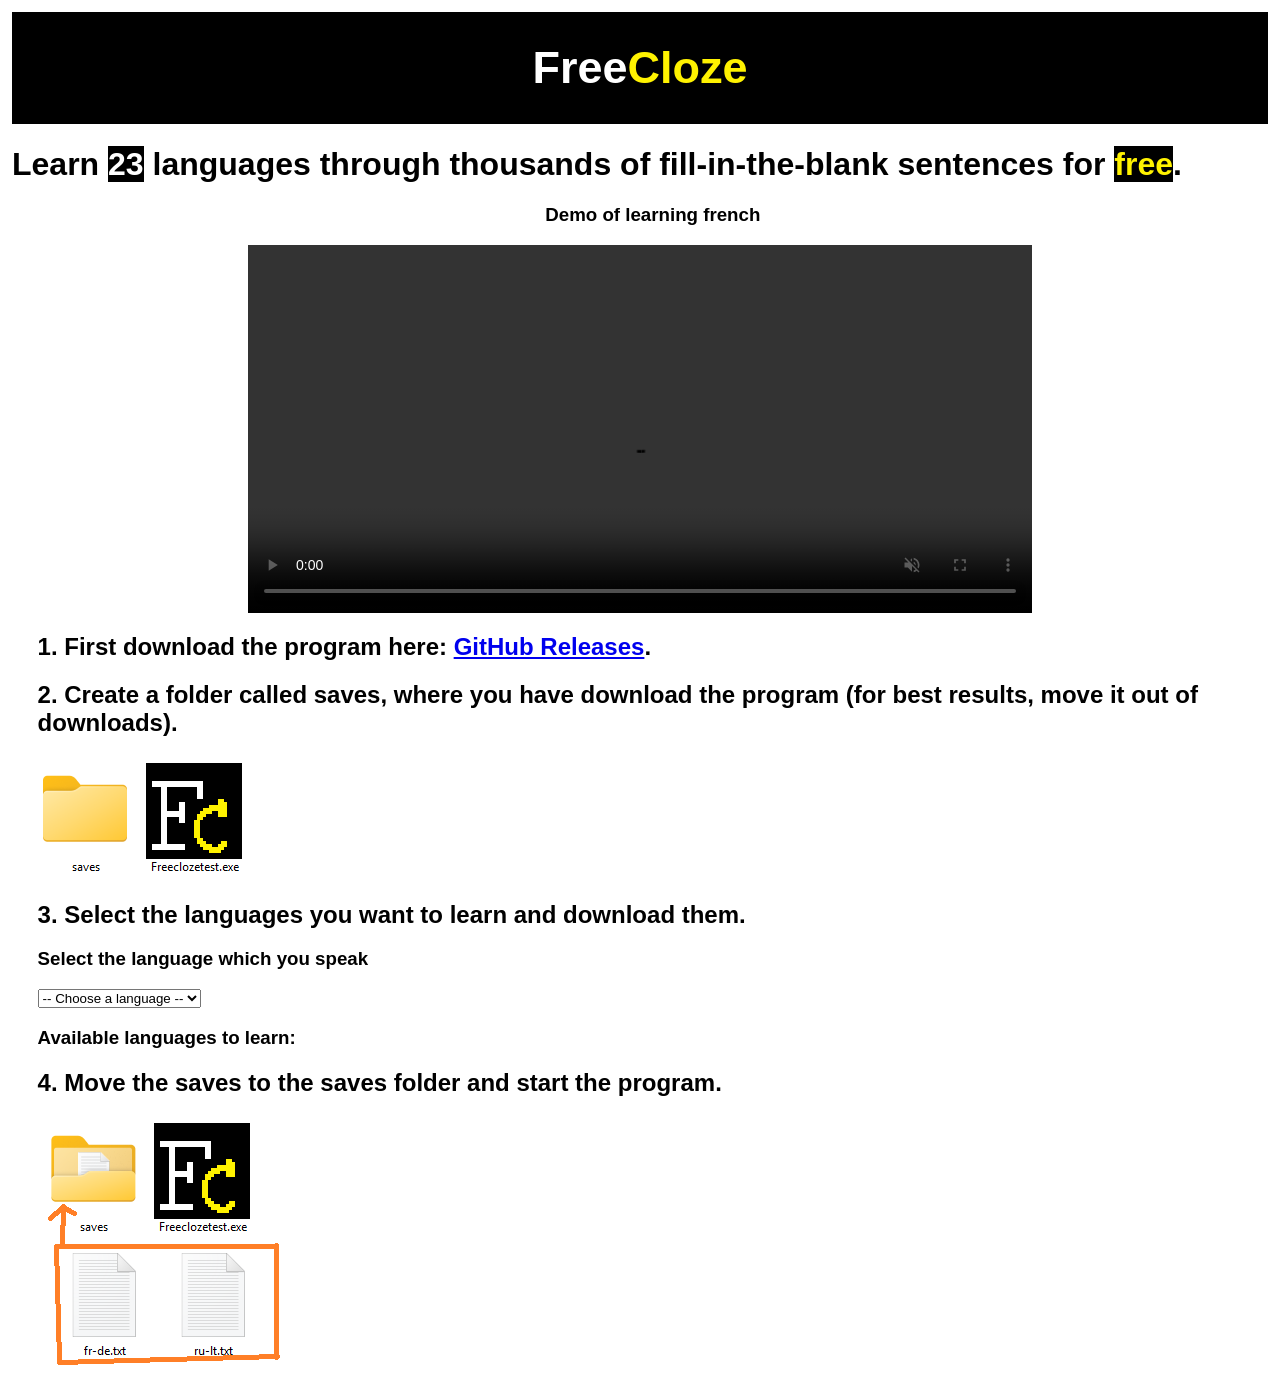
<file: freecloze/index.html>
<!DOCTYPE html>
<html lang="en">
<head>
    <meta charset="UTF-8">
    <meta name="viewport" content="width=device-width, initial-scale=1.0">
    <title>FreeCloze</title>
    <link rel="icon" href="myicon.ico">

</head>
<style>
        body {
            padding: 4px;
        }
        .header-container {
            background-color: #000;
            padding: 0;
            display: flex;
            justify-content: center;
            margin:0;
        }
        .header-text {
            font-size: 5vh;
            font-weight: 700;
        }
        .responsive-video {
            width: min(100vw, 784px);
            aspect-ratio: 784 / 368;
            display: block;
            margin-left: auto;
            margin-right: auto;
            background-color: grey;
        }
        h2{
            margin-left: max(10px,2vw);
        }
        h3{
            margin-left: max(10px,2vw);
        }
        img{
            margin-left: max(10px,2vw);
        }
        select{
            margin-left: max(10px,2vw);
        }
        *{
            font-family: Arial, Helvetica, sans-serif;
        }
    </style>
</head>
<body>

    <header class="header-container">
        <h1 class="header-text">
            <span></span><span style="color:#fff">Free</span><span style="color:#fff200">Cloze</span>
        </h1>
    </header>
    <header>
    <h1> <span>Learn </span><span style="color:#fff; background-color: black">23</span><span> languages through thousands of fill-in-the-blank sentences for </span><span style="color:#fff200; background-color: black">free</span><span>.</span>

    </h1>
    <h3 style="text-align: center; padding: 0;">
        Demo of learning french
    </h3>
    <video class="responsive-video"  autoplay muted loop controls>
        <source src="demofrench.mp4" type="video/mp4">
        Your browser does not support the video tag.
    </video>
    </header>
<h2>1. First download the program here: <a href="https://github.com/ADDSamuels/FreeCloze/releases" target="_blank">GitHub Releases</a>.</h2>
<h2>2. Create a folder called saves, where you have download the program (for best results, move it out of downloads).</h2>
<img src="savesfolder.png">
<h2>3. Select the languages you want to learn and download them.</h2>

<h3>Select the language which you speak</h2>
<select id="languageSelect">
    <option value="">-- Choose a language --</option>
</select>

<h3>Available languages to learn:</h3>
<ul id="availableLanguages"></ul>

<script>
const languages = ["English", "French", "German", "Italian", "Spanish", "Portuguese", "Russian", "Danish",
                   "Greek", "Esperanto", "Finnish", "Hungarian", "Korean", "Lithuanian", "Macedonian", "Dutch",
                   "Polish", "Romanian", "Serbian", "Swedish", "Tagalog", "Turkish", "Ukrainian"];

const languagesAbbreviations = ["en", "fr", "de", "it", "es", "pt", "ru", "da", 
                                "el", "eo", "fi", "hu", "ko", "lt", "mk", "nl", 
                                "pl", "ro", "sr", "sv", "tl", "tr", "uk"];

const files = ['da-de', 'da-en', 'da-eo', 'da-es', 'da-fi', 'da-ru', 'de-da', 'de-en', 'de-eo', 
               'de-es', 'de-fr', 'de-hu', 'de-it', 'de-nl', 'de-pt', 'de-ru', 'de-tr', 'de-uk', 
               'el-de', 'el-en', 'el-nl', 'el-pt', 'el-ru', 'en-da', 'en-de', 'en-el', 'en-eo', 
               'en-es', 'en-fi', 'en-fr', 'en-hu', 'en-it', 'en-ko', 'en-mk', 'en-nl', 'en-pl', 
               'en-pt', 'en-ro', 'en-ru', 'en-sr', 'en-sv', 'en-tl', 'en-tr', 'en-uk', 'eo-da', 
               'eo-de', 'eo-en', 'eo-es', 'eo-fr', 'eo-hu', 'eo-it', 'eo-lt', 'eo-nl', 'eo-pl', 
               'eo-pt', 'eo-ro', 'eo-ru', 'eo-sr', 'eo-tl', 'eo-tr', 'eo-uk', 'es-da', 'es-de', 
               'es-en', 'es-eo', 'es-fi', 'es-fr', 'es-hu', 'es-it', 'es-nl', 'es-pl', 'es-pt', 
               'es-ru', 'es-tl', 'es-tr', 'es-uk', 'fi-da', 'fi-de', 'fi-en', 'fi-eo', 'fi-es', 
               'fi-ru', 'fi-sv', 'fr-de', 'fr-en', 'fr-eo', 'fr-es', 'fr-hu', 'fr-it', 'fr-nl', 
               'fr-pt', 'fr-ru', 'fr-tr', 'fr-uk', 'hu-de', 'hu-en', 'hu-eo', 'hu-es', 'hu-fr', 
               'hu-it', 'hu-pt', 'hu-ru', 'hu-sv', 'it-de', 'it-en', 'it-eo', 'it-es', 'it-fr', 
               'it-nl', 'it-pt', 'it-ru', 'it-uk', 'ko-de', 'ko-en', 'lt-en', 'lt-eo', 'lt-ru', 
               'mk-en', 'nl-de', 'nl-el', 'nl-en', 'nl-eo', 'nl-es', 'nl-fr', 'nl-it', 'nl-pt', 
               'nl-ru', 'nl-uk', 'pl-de', 'pl-en', 'pl-eo', 'pl-es', 'pl-fr', 'pl-ru', 'pl-uk', 
               'pt-de', 'pt-el', 'pt-en', 'pt-eo', 'pt-es', 'pt-fr', 'pt-it', 'pt-nl', 'pt-ro', 
               'pt-ru', 'ro-en', 'ro-eo', 'ro-pt', 'ru-da', 'ru-de', 'ru-el', 'ru-en', 'ru-eo', 
               'ru-es', 'ru-fi', 'ru-fr', 'ru-hu', 'ru-it', 'ru-lt', 'ru-nl', 'ru-pl', 'ru-pt', 
               'ru-sr', 'ru-tr', 'ru-uk', 'sr-en', 'sr-ru', 'sv-de', 'sv-en', 'sv-fi', 'tl-en', 
               'tr-de', 'tr-en', 'tr-eo', 'tr-es', 'tr-fr', 'tr-it', 'tr-nl', 'tr-ro', 'tr-ru', 
               'tr-uk', 'uk-de', 'uk-en', 'uk-eo', 'uk-es', 'uk-fr', 'uk-it', 'uk-nl', 'uk-pl', 'uk-ru'];

// Populate language dropdown
const languageSelect = document.getElementById('languageSelect');
languages.forEach((lang, i) => {
    const option = document.createElement('option');
    option.value = languagesAbbreviations[i];
    option.textContent = lang;
    languageSelect.appendChild(option);
});

languageSelect.addEventListener('change', () => {
    const knownLang = languageSelect.value;

    const available = files
        .filter(f => f.split('-')[1] === knownLang)
        .map(f => f.split('-')[0])
        .filter((v, i, a) => a.indexOf(v) === i);

    const ul = document.getElementById('availableLanguages');
    ul.innerHTML = '';
    available.forEach(code => {
        const index = languagesAbbreviations.indexOf(code);
        const name = index !== -1 ? languages[index] : code;

        const li = document.createElement('li');
        const a = document.createElement('a');
        a.href = `https://raw.githubusercontent.com/ADDSamuels/FreeCloze/refs/heads/main/saves/${code}-${knownLang}.txt`;
        a.download = `${code}-${knownLang}.txt`; // forces download
        a.textContent = `Learn ${name}`;
        li.appendChild(a);
        ul.appendChild(li);
    });
});
</script>
<h2>4. Move the saves to the saves folder and start the program.</h2>
<img src="movesaves.png">
</body>
</html>
</file>
